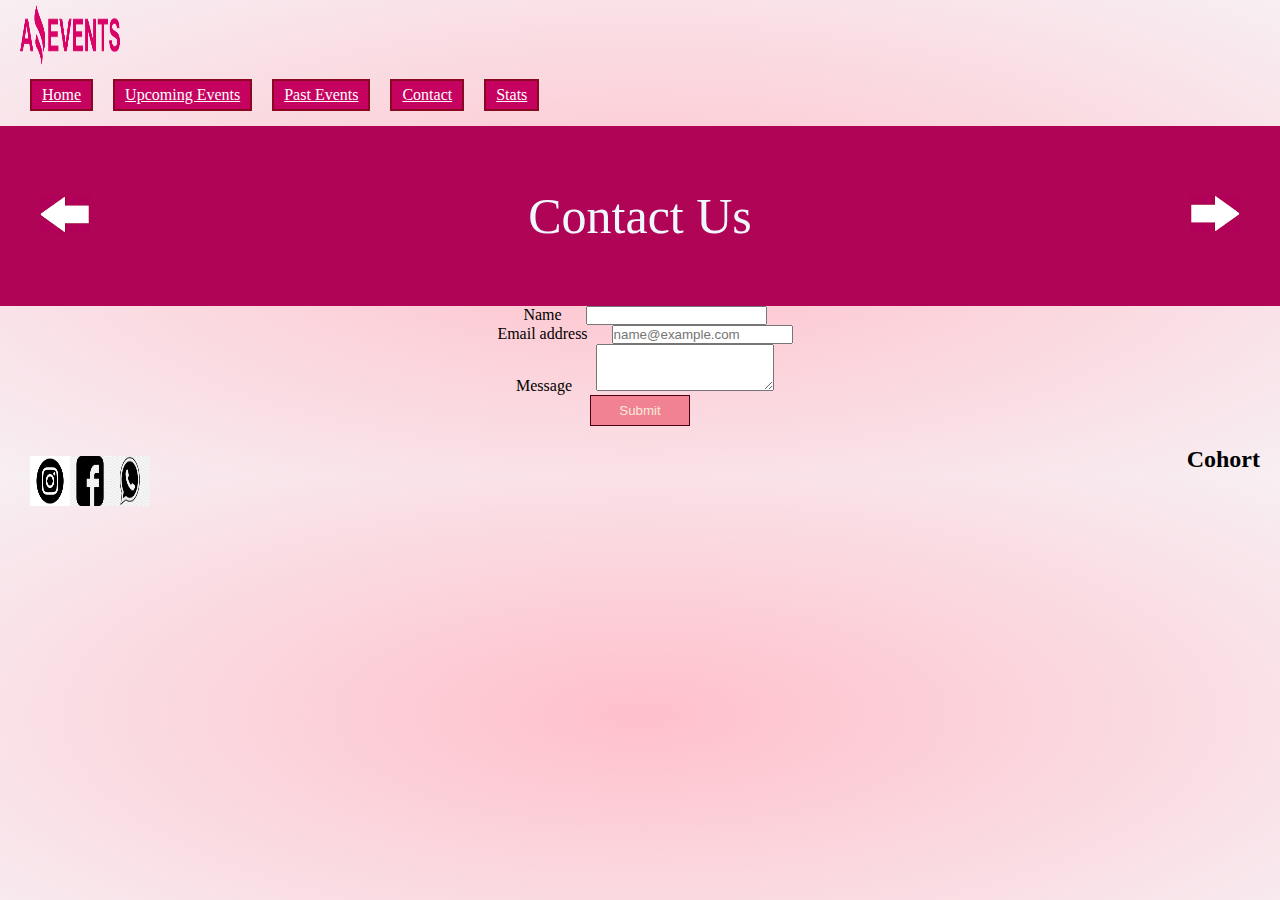
<file: contact.html>
<!DOCTYPE html>
<html lang="en">
<head>
    <meta charset="UTF-8">
    <meta http-equiv="X-UA-Compatible" content="IE=edge">
    <meta name="viewport" content="width=device-width, initial-scale=1.0">
    <title>Contact</title>
    <link rel="stylesheet" href="./styles/style.css">
    <link href="https://cdn.jsdelivr.net/npm/bootstrap@5.3.0-alpha1/dist/css/bootstrap.min.css" rel="stylesheet" integrity="sha384-GLhlTQ8iRABdZLl6O3oVMWSktQOp6b7In1Zl3/Jr59b6EGGoI1aFkw7cmDA6j6gD" crossorigin="anonymous">
    <link rel="icon" href="./assets/img/LogoAmazingEventsCH.png">
  </head>
<body>
  <section class="navSect">
    <nav>
      <div class="navbar">
        <img src="/assets/img/LogoAmazingEvents.png" alt="Logo"  class="logo"></a>
        <div class="aContent">
        <a class="aNav" href="./index.html">Home</a>
        <a class="aNav" href="./UpcominEvents.html">Upcoming Events</a>
        <a class="aNav" href="./pastEvents.html">Past Events</a>
        <a class="aNav" href="./contact.html">Contact</a>
        <a class="aNav" href="./stats.html">Stats</a>
        </div>
      </div>
    </nav>
</section>
    <section class="banner">
        <a href="./pastEvents.html"><img src="./assets/img/f_izq.png" alt=""></a>
       <p class="bText">Contact Us</p>
        <a href="./stats.html"><img src="./assets/img/fDer.png" alt=""></a>
    </section>
    <section class="contactSect">
        <div class="mb3">
            <label for="Name" class="form-label">Name</label>
            <input type="text" class="form-control" id="Name" placeholder="">
          </div>
        <div class="mb-3">
            <label for="email" class="form-label">Email address</label>
            <input type="email" class="form-control" id="email" placeholder="name@example.com">
          </div>
          <div class="mb-3">
            <label for="exampleFormControlTextarea1" class="form-label">Message</label>
            <textarea class="form-control" id="exampleFormControlTextarea1" rows="3"></textarea>
          </div>
          <button class="submit" type="submit">Submit</button>
    </section>
    <footer>
        <div class="social">
            <a class="aSocial" href=""><img src="./assets/img/download.png" alt="Instagram"></a>
            <a class="aSocial" href=""><img src="./assets/img/face.png" alt="Instagram"></a>
            <a class="aSocial" href=""><img src="./assets/img/whatsapp.png" alt="whatsapp"></a>
        </div>
        <h2>Cohort</h2>
    </footer>
    <script src="https://cdn.jsdelivr.net/npm/bootstrap@5.3.0-alpha1/dist/js/bootstrap.bundle.min.js" integrity="sha384-w76AqPfDkMBDXo30jS1Sgez6pr3x5MlQ1ZAGC+nuZB+EYdgRZgiwxhTBTkF7CXvN" crossorigin="anonymous"></script>
</body>
</html>
</file>
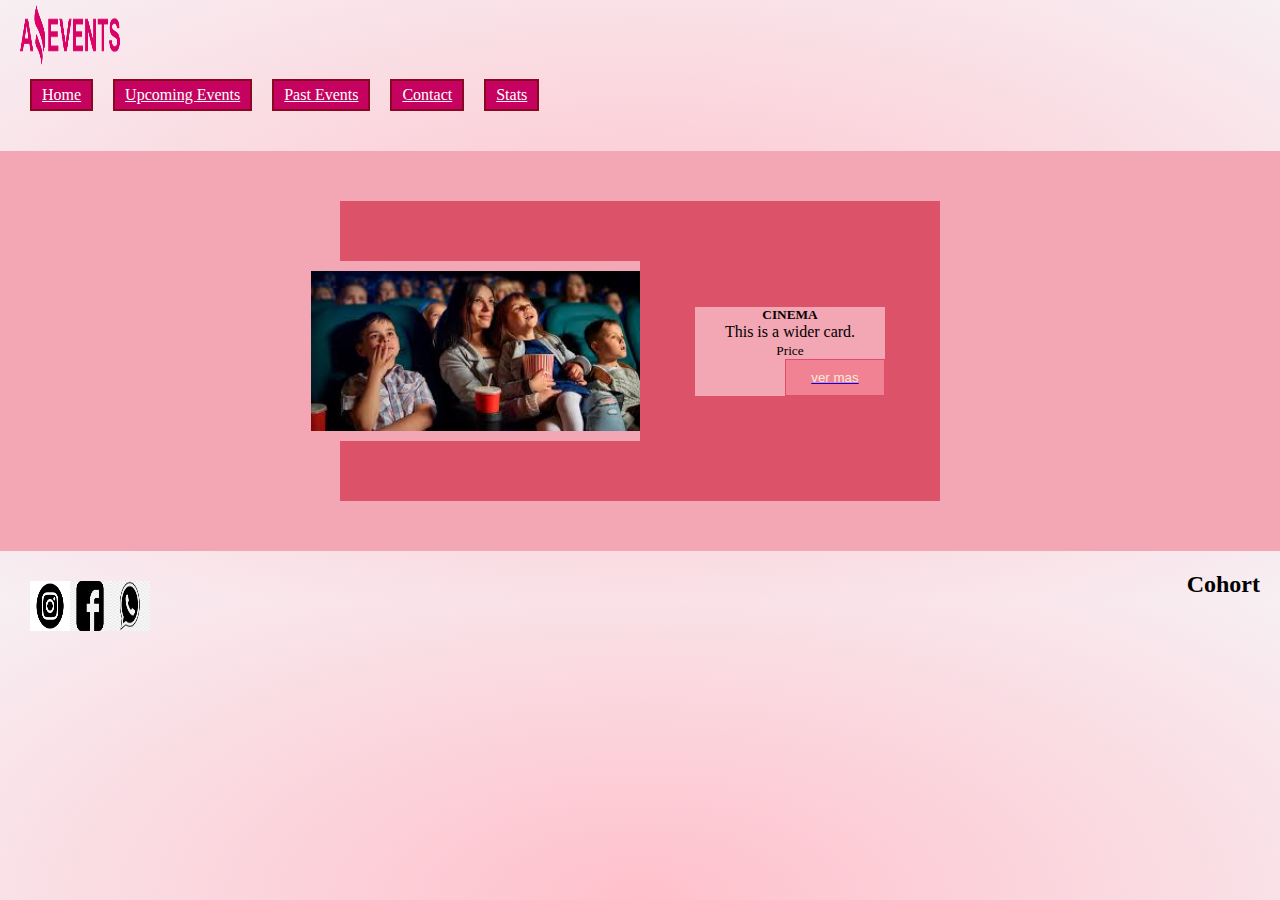
<file: details.html>
<!DOCTYPE html>
<html lang="en">
<head>
    <meta charset="UTF-8">
    <meta http-equiv="X-UA-Compatible" content="IE=edge">
    <meta name="viewport" content="width=device-width, initial-scale=1.0">
    <title>Details</title>
    <link rel="stylesheet" href="./styles/style.css">
    <link href="https://cdn.jsdelivr.net/npm/bootstrap@5.3.0-alpha1/dist/css/bootstrap.min.css" rel="stylesheet" integrity="sha384-GLhlTQ8iRABdZLl6O3oVMWSktQOp6b7In1Zl3/Jr59b6EGGoI1aFkw7cmDA6j6gD" crossorigin="anonymous">
    <link rel="icon" href="./assets/img/LogoAmazingEventsCH.png">
  </head>
<body>
  <section class="navSect">
    <nav>
      <div class="navbar">
        <img src="/assets/img/LogoAmazingEvents.png" alt="Logo"  class="logo"></a>
        <div class="aContent">
        <a class="aNav" href="./index.html">Home</a>
        <a class="aNav" href="./UpcominEvents.html">Upcoming Events</a>
        <a class="aNav" href="./pastEvents.html">Past Events</a>
        <a class="aNav" href="./contact.html">Contact</a>
        <a class="aNav" href="./stats.html">Stats</a>
        </div>
      </div>
    </nav>
</section>
    
    <section class="detailsSec">
       
            <div class="card2">
              <img src="./assets/img/Cinema.jpg" class="card-img-top" alt="CINEMA">
               
            </div>
            <div class="card2">
                
                <div class="card-body"><h5 class="card-title">CINEMA</h5>
                  <p class="card-text">This is a wider card.</p>
                  <p class="card-text"><small class="text-muted">Price</small></p>
                  <a href="./details.html"><button class="ver">ver mas</button></a>
            </div>
            </div>
    </section>
    <footer>
        <div class="social">
        <a class="aSocial" href=""><img src="./assets/img/download.png" alt="Instagram"></a>
        <a class="aSocial" href=""><img src="./assets/img/face.png" alt="Instagram"></a>
        <a class="aSocial" href=""><img src="./assets/img/whatsapp.png" alt="whatsapp"></a>
        </div>
        <h2>Cohort</h2>
    </footer>
    <script src="https://cdn.jsdelivr.net/npm/bootstrap@5.3.0-alpha1/dist/js/bootstrap.bundle.min.js" integrity="sha384-w76AqPfDkMBDXo30jS1Sgez6pr3x5MlQ1ZAGC+nuZB+EYdgRZgiwxhTBTkF7CXvN" crossorigin="anonymous"></script>
</body>
</html>
</file>
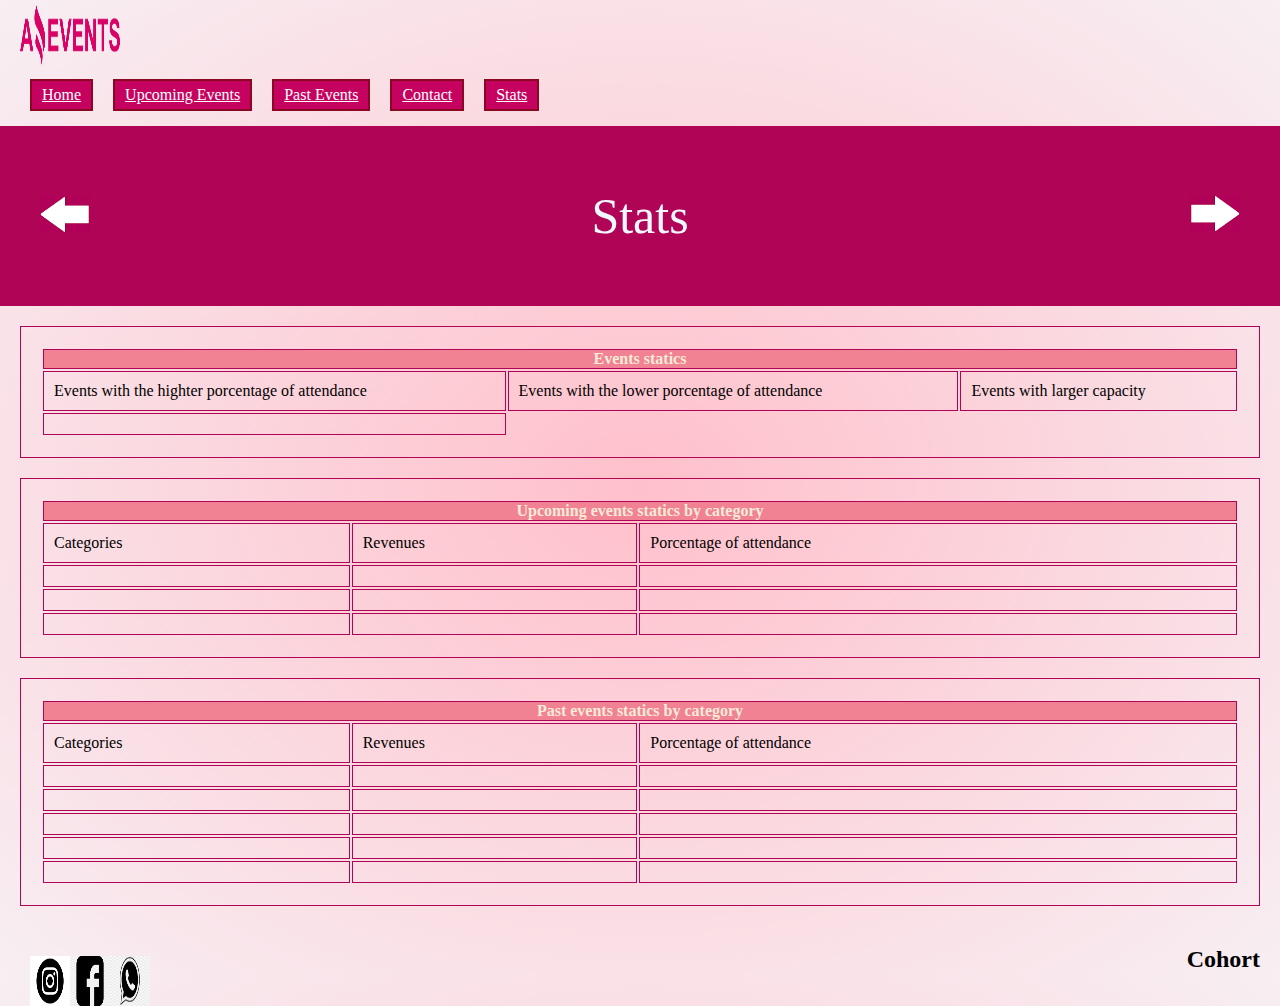
<file: stats.html>
<!DOCTYPE html>
<html lang="en">
<head>
    <meta charset="UTF-8">
    <meta http-equiv="X-UA-Compatible" content="IE=edge">
    <meta name="viewport" content="width=device-width, initial-scale=1.0">
    <title>Stats</title>
    <link rel="stylesheet" href="./styles/style.css">
    <link href="https://cdn.jsdelivr.net/npm/bootstrap@5.3.0-alpha1/dist/css/bootstrap.min.css" rel="stylesheet" integrity="sha384-GLhlTQ8iRABdZLl6O3oVMWSktQOp6b7In1Zl3/Jr59b6EGGoI1aFkw7cmDA6j6gD" crossorigin="anonymous">
    <link rel="icon" href="./assets/img/LogoAmazingEventsCH.png">
  </head>
<body>
  <section class="navSect">
    <nav>
      <div class="navbar">
        <img src="/assets/img/LogoAmazingEvents.png" alt="Logo"  class="logo"></a>
        <div class="aContent">
        <a class="aNav" href="./index.html">Home</a>
        <a class="aNav" href="./UpcominEvents.html">Upcoming Events</a>
        <a class="aNav" href="./pastEvents.html">Past Events</a>
        <a class="aNav" href="./contact.html">Contact</a>
        <a class="aNav" href="./stats.html">Stats</a>
        </div>
      </div>
    </nav>
</section>
    <section class="banner">
        <a href="./contact.html"><img src="./assets/img/f_izq.png" alt=""></a>
       <p class="bText">Stats</p>
        <a href="./index.html"><img src="./assets/img/fDer.png" alt=""></a>
    </section>
    <section>
     <table>
      <thead>
        <tr>
        <th colspan="3">Events statics</th>
      </tr>
      </thead>
      <tbody>
        <tr>
        <td>Events with the highter porcentage of attendance</td>
            <td>Events with the lower porcentage of attendance</td>
            <td>Events with larger capacity</td></tr>
            <tr>
              <td></td>
            </tr>
      </tbody>
     </table>
     <table>
      <thead>
        <tr>
        <th colspan="3">Upcoming events statics by category</th>
        </tr>
      </thead>
      <tbody>
        <tr>
        <td>Categories</td>
        <td>Revenues</td>
        <td>Porcentage of attendance</td>
        </tr>
        <tr>
          <td></td>
          <td></td>
          <td></td>
        </tr>
        <tr>
          <td ></td>
          <td></td>
          <td></td>
        </tr>
        <tr>
          <td ></td>
          <td></td>
          <td></td>
        </tr>
      </tbody>
     </table>
     <table>
      <thead>
        <tr>
          <th colspan="3">Past events statics by category</th>
        </tr>
      </thead>
      <tbody>
        <tr>
          <td>Categories</td>
          <td>Revenues</td>
          <td>Porcentage of attendance</td>
        </tr>
        <tr>
          <td></td>
          <td></td>
          <td></td>
        </tr>
        <tr>
          <td ></td>
          <td></td>
          <td></td>
        </tr>
        <tr>
          <td ></td>
          <td></td>
          <td></td>
        </tr>
        <tr>
          <td ></td>
          <td></td>
          <td></td>
        </tr>
        <tr>
          <td ></td>
          <td></td>
          <td></td>
        </tr>
      </tbody>
     </table>
    </section>
    <footer>
        <div class="social">
        <a class="aSocial" href=""><img src="./assets/img/download.png" alt="Instagram"></a>
        <a class="aSocial" href=""><img src="./assets/img/face.png" alt="Instagram"></a>
        <a class="aSocial" href=""><img src="./assets/img/whatsapp.png" alt="whatsapp"></a>
        </div>
        <h2>Cohort</h2>
    </footer>
    <script src="https://cdn.jsdelivr.net/npm/bootstrap@5.3.0-alpha1/dist/js/bootstrap.bundle.min.js" integrity="sha384-w76AqPfDkMBDXo30jS1Sgez6pr3x5MlQ1ZAGC+nuZB+EYdgRZgiwxhTBTkF7CXvN" crossorigin="anonymous"></script>
</body>
</html>
</file>
<file: styles/style.css>
* {
    padding: 0%;
    margin: 0%;    
    box-sizing: border-box;
}
main {
    display: flex;
}

body {
    
     background: content-box radial-gradient(pink, rgb(247, 239, 243));
}

nav {
    display: flex;
    align-content: space-around;
    margin: 5px 20px;
    justify-content: flex-end;
}
.aContent{
    display: flex;
    flex-wrap: wrap;
    align-content: space-between;
    
}

.logo {
    width: 100px;
    height: 60px;
}

.aNav {
    display: flex;
    background-color: rgb(198, 2, 96);
    color: white;
    padding: 5px 10px;
    border: 2px solid rgb(138, 8, 34);
    margin: 10px;
}

.banner {
    display: flex;
    align-items: center;
    justify-content: space-between;
    padding: 40px;
    background-color: rgb(176, 4, 87);
    height: 180px;
}
.banner img{
    width: 50px;
}
.bText {
    font-size: 50px;
    color: aliceblue;
}

.sectionF {
    display: flex;
    flex-wrap: wrap;
   
}

.search {
    width: 20px;
}


form {
    display: flex;
    flex-wrap: wrap;
    justify-content: space-between;
    margin-right: 20px;
    font-size: 20px;
}

label{
    margin-right: 20px;
    margin-left: 10px;
    border-color: crimson;
    border: 5px;
}
input{
    flex-wrap: wrap;
}

.form-contr{
width: 50px;
height: 20px;
}

div>img {
    height: 180px;
}

.card-group {
    display: flex;
    margin-bottom: 150px;
    margin-top: 70px;
    padding: 10px;
    border: 20px;
    background-color: pink; 
    flex-wrap:wrap ;
}

.card-body {
    background-color: #f3a6b3;
    display: flex;
    flex-direction: column;
}

.cardSect{
    display: flex;
}

.card {
    margin:10px 40px;
}

div .ver {
    background-color: rgb(240, 130, 147);
    display: flex;
    justify-content: center;
    padding: 10px;
    border: 1px solid rgb(228, 75, 106);
    color: antiquewhite;
    width: 100px;
    margin-left: 90px;
}

.card-img-top{
    padding: 10px;
    background-color: #f3a6b3;
}
.footCard{
    display: flex;
    flex-direction: row;
}
.card-group .card{
            
    flex-basis: auto!important;
}
.card-group>.card+.card {
    margin-left: 25px!important;
}
footer {
    display: flex;
    height: 50px;
    justify-content: space-between;
    align-content: center;
    
}

.social {
    display: flex;
    margin: 20px;
    padding: 10px;
    justify-content: space-between;
    width: 100px;
}
footer img{
    width: 40px;
}
div >.aSocial{
width: 50%;
height: 50px;
display:flex ;
}

h2 {
    margin: 20px;
}

.contactSect {
    display: flex;
    flex-direction: column;
    align-items: center; 
}

.btn {
    display: flex;
    padding: 10px;
    margin: 10px;
    align-items: flex-end;
    align-content: flex-end;
    
}



table{
    padding: 20px;
    margin: 20px;
    border: 1px solid rgb(176, 4, 87);
}

thead {
    border: 1px solid rgb(176, 4, 87) !important;
    background-color: rgb(240, 130, 147);
    padding: 20px;
    color: antiquewhite;
}
tbody {
    border: 1px solid rgb(176, 4, 87) !important;
    padding: 20px !important;
    margin: 20px !important;
}
tr{
    border: 1px solid rgb(176, 4, 87) !important;
    padding: 20px;
    margin: 20px;
}
th{
    border: 1px solid rgb(176, 4, 87) !important;
    width: 1500px;
}
td{
    border: 1px solid rgb(176, 4, 87) !important;
    padding: 10px;
    margin: 10px;
    
}

.detailsSec {
    display: flex;
    flex-wrap: wrap;
    align-items: center;
    justify-content: center;
    height: 400px;
    margin-top: 30px;
    background-color: #f3a6b3;
    
    
}

.card2 {
    display: flex;
    height: 300px;
    width: 300px;
    align-content: space-around;
    justify-content: center;
    align-items: center;
    padding: 40px;
    text-align: center;
    border: 5px;
    background-color: #dc5269;
}
button {
    background-color: rgb(240, 130, 147);
    display: flex;
    align-items:center ;
    justify-content: center;
    padding: 7px;
    border: 1px solid rgb(73, 2, 16);
    color: antiquewhite;
    width: 100px;
}

@media only screen and (min-width: 768px) and (max-width: 1023px) {
    .navbar{
        display: flex;
        flex-wrap: nowrap !important;
        justify-content: space-around;
    }
    .logo {
        margin-right: 70px;
    }
    
    .dflex {
        height: 40px !important;
        margin-top: 20px;
        margin-right: 10px;
        padding: 5px !important;
         flex-wrap: nowrap;
    }
    
    .btnSuccess{
        margin-left: 10px;

    }
   
    .card-body {
        
        display: flex;
        flex-direction: column;
    }
    
    .card {
       
        margin: 10px 20px;
    }
    
    .card-img-top{
    
        padding: 10px;
    }

    div .ver {
        display: flex;
        padding: 10px;
        margin-left: 20px;
    }
   
    .footCard{
        display: flex;
        flex-direction: row;
    }
}
    @media only screen and (min-width: 1024px){
        nav{
            display: block !important;
        }
        form{
            flex-wrap: nowrap;
        }
        .sectionF{
            flex-wrap: nowrap;
            align-items: center;
        }

        .dflex {
            height: 40px !important;
            padding: 5px !important;
            flex-wrap: nowrap;
        }
        
        .btnSuccess{
            margin-left: 10px;
    
        }


        .card-group{
             flex-wrap: wrap;
        }

       
       
    }
</file>
